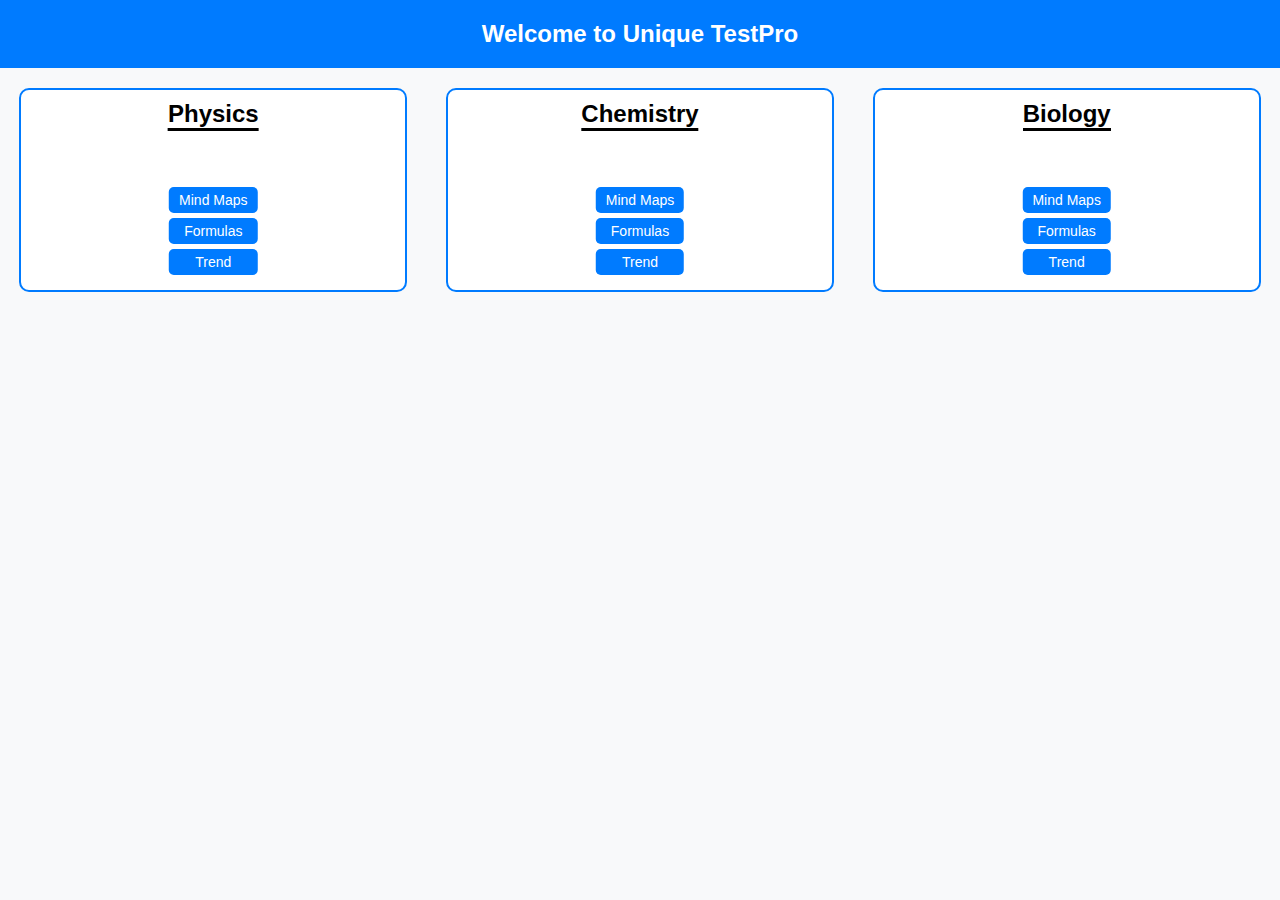
<file: index.html>
<!DOCTYPE html>
<html lang="en">
<head>
    <meta charset="UTF-8">
    <meta name="viewport" content="width=device-width, initial-scale=1.0">
    <title>Unique TestPro</title>
    <link rel="stylesheet" type="text/css" href="styles.css">
</head>
<body>

<div class="welcome">
    <h1>Welcome to Unique TestPro</h1>
</div>

<div class="subject-container">
    <div class="subject" onclick="showTopics('physics')">
        <h2 class="subject-name">Physics</h2>
        <div class="buttons">
            <button class="subject-button" onclick="openPDF('physicsmap.pdf')">Mind Maps</button>
            <button class="subject-button">Formulas</button>
            <button class="subject-button">Trend</button>
        </div>
    </div>
    <div class="subject" onclick="showTopics('chemistry')">
        <h2 class="subject-name">Chemistry</h2>
        <div class="buttons">
            <button class="subject-button">Mind Maps</button>
            <button class="subject-button">Formulas</button>
            <button class="subject-button">Trend</button>
        </div>
    </div>
    <div class="subject" onclick="showTopics('biology')">
        <h2 class="subject-name">Biology</h2>
        <div class="buttons">
            <button class="subject-button">Mind Maps</button>
            <button class="subject-button">Formulas</button>
            <button class="subject-button">Trend</button>
        </div>
    </div>
</div>

<div class="topics-container" id="topics-container"></div>

<script src="script.js"></script>

</body>
</html>
</file>
<file: styles.css>
body {
    font-family: Arial, sans-serif;
    background-color: #f8f9fa;
    margin: 0;
    padding: 0;
}

.welcome {
    background-color: #007bff;
    color: #fff;
    padding: 20px 0;
    text-align: center;
}

.welcome h1 {
    margin: 0;
    font-size: 24px;
}

.subject-container {
    display: flex;
    justify-content: space-around;
    margin-top: 20px;
}

.subject {
    width: 30%;
    height: 200px;
    background-color: #fff;
    border: 2px solid #007bff;
    border-radius: 10px;
    display: flex;
    flex-direction: column;
    align-items: center;
    justify-content: center;
    cursor: pointer;
    transition: all 0.3s ease;
    text-align: center;
}

.subject:hover {
    background-color: #007bff;
    color: #fff;
}

.subject h2 {
    font-size: 24px;
}

.topics-container {
    margin-top: 30px;
    text-align: center;
}

.topic-list {
    list-style-type: none;
    padding: 0;
}

.topic-list li {
    margin-bottom: 10px;
    font-size: 18px;
}

.topic-button {
    background-color: #007bff;
    color: #fff;
    border: none;
    border-radius: 5px;
    padding: 5px 10px;
    cursor: pointer;
    transition: all 0.3s ease;
}

.topic-button:hover {
    background-color: #0056b3;
}

.container {
    max-width: 800px;
    margin: 50px auto;
    text-align: center;
}

.box {
    width: 100%;
    background-color: #007bff;
    color: #fff;
    border: 2px solid #007bff;
    border-radius: 10px;
    margin-bottom: 20px;
    padding: 20px;
    box-sizing: border-box;
    transition: all 0.3s ease;
}

.box:hover {
    background-color: #0056b3;
}

.box h2 {
    margin-top: 0;
}

.button {
    background-color: #fff;
    color: #007bff;
    border: 2px solid #007bff;
    border-radius: 5px;
    padding: 10px 20px;
    font-size: 16px;
    cursor: pointer;
    transition: all 0.3s ease;
    text-decoration: none;
}

.button:hover {
    background-color: #007bff;
    color: #fff;
}
.subject {
    position: relative;
    /* other existing styles */
}

.buttons {
    position: absolute;
    bottom: 10px;
    left: 50%;
    transform: translateX(-50%);

    display: flex;
    flex-direction: column;
}

/* Your existing styles */
.subject-container {
    display: flex;
    justify-content: space-around;
    margin-top: 20px;
}

.subject {
    width: 30%;
    height: 200px;
    background-color: #fff;
    border: 2px solid #007bff;
    border-radius: 10px;
    display: flex;
    flex-direction: column;
    align-items: center;
    justify-content: center;
    cursor: pointer;
    transition: all 0.3s ease;
    text-align: center;
    position: relative; /* Ensure the box has relative positioning */
}

.subject:hover {
    background-color: #007bff;
    color: #fff;
}

.subject h2 {
    font-size: 24px;
}

.subject-name {
    /* Position the subject name at the top of the box */
    position: absolute;
    top: 10px; /* Adjust this value as needed */
    left: 50%;
    transform: translateX(-50%);
    margin: 0; /* Remove any default margin */
    border-bottom: 3px solid black;
}

.buttons {
    position: absolute;
    bottom: 10px;
    left: 50%;
    transform: translateX(-50%);
    text-align: center ; /* Center align the buttons */
}

.subject-button {
    display: block; /* Display buttons as block elements */
    background-color: #007bff;
    color: #fff;
    border: none;
    border-radius: 5px;
    padding: 5px 10px;
    font-size: 14px;
    cursor: pointer;
    transition: all 0.3s ease;
    margin-bottom: 5px; /* Add margin between buttons */
}

.subject-button:hover {
    background-color: #0056b3;
}
</file>
